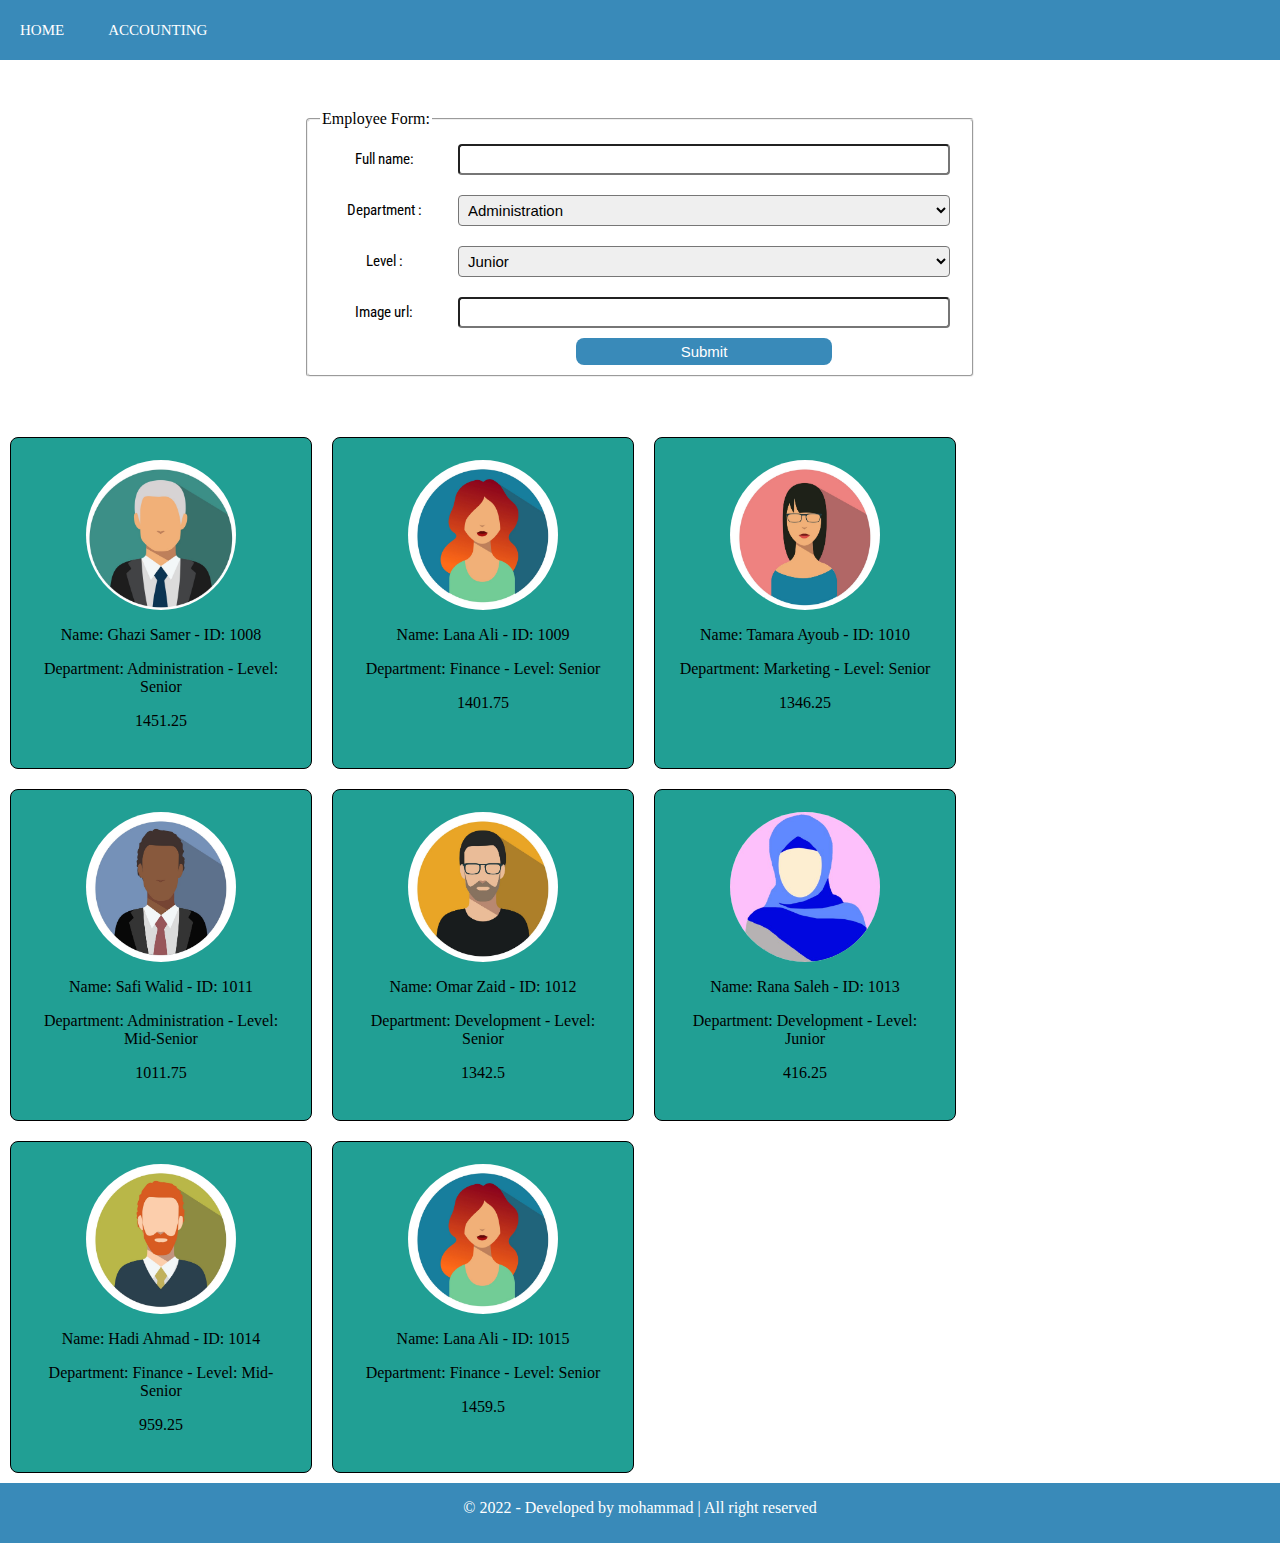
<file: index.html>
<!DOCTYPE html>
<html lang="en">

    <head>
        <meta charset="UTF-8">
        <meta http-equiv="X-UA-Compatible" content="IE=edge">
        <meta name="viewport" content="width=device-width, initial-scale=1.0">
        <link rel="stylesheet" href="style/index.css">
        <title>Document</title>
    </head>

    <body>
        <header class="indexh">
            <nav>
                <a href="index.html">Home</a>
                <a href="accounting.html">Accounting</a>
            </nav>
        </header>
        <main>
            <div class="mainDiv">
                <fieldset class="fieldForm">
                    <legend>Employee Form:</legend>
                    <form id="empForm">
                        <label for="fname">Full name:</label>
                        <input type="text" id="fname" name="fname">
                        <label for="department">Department :</label>
                        <select name="department " id="department">
                            <option value="Administration">Administration</option>
                            <option value="Marketing">Marketing</option>
                            <option value="Development">Development</option>
                            <option value="Finance">Finance</option>
                        </select>
                        <label for="level">Level :</label>
                        <select name="level " id="level">
                            <option value="Junior">Junior</option>
                            <option value="Mid-Senior">Mid-Senior</option>
                            <option value="Senior">Senior</option>
                        </select>
                        <label for="imgUrl">Image url:</label>
                        <input type="text" id="imgUrl" name="imgUrl">
                        <label for=""></label>
                        <input type="submit" id="submit" name="submit" value="Submit">
                    </form>
                </fieldset>
            </div>

            <div class="flexDiv" id="flexDiv">

            </div>
        </main>
        <footer class="indexF">
            <p> &copy 2022 - Developed by mohammad | All right reserved</p>
        </footer>
        <script src="js/app.js"></script>
    </body>

</html>
</file>
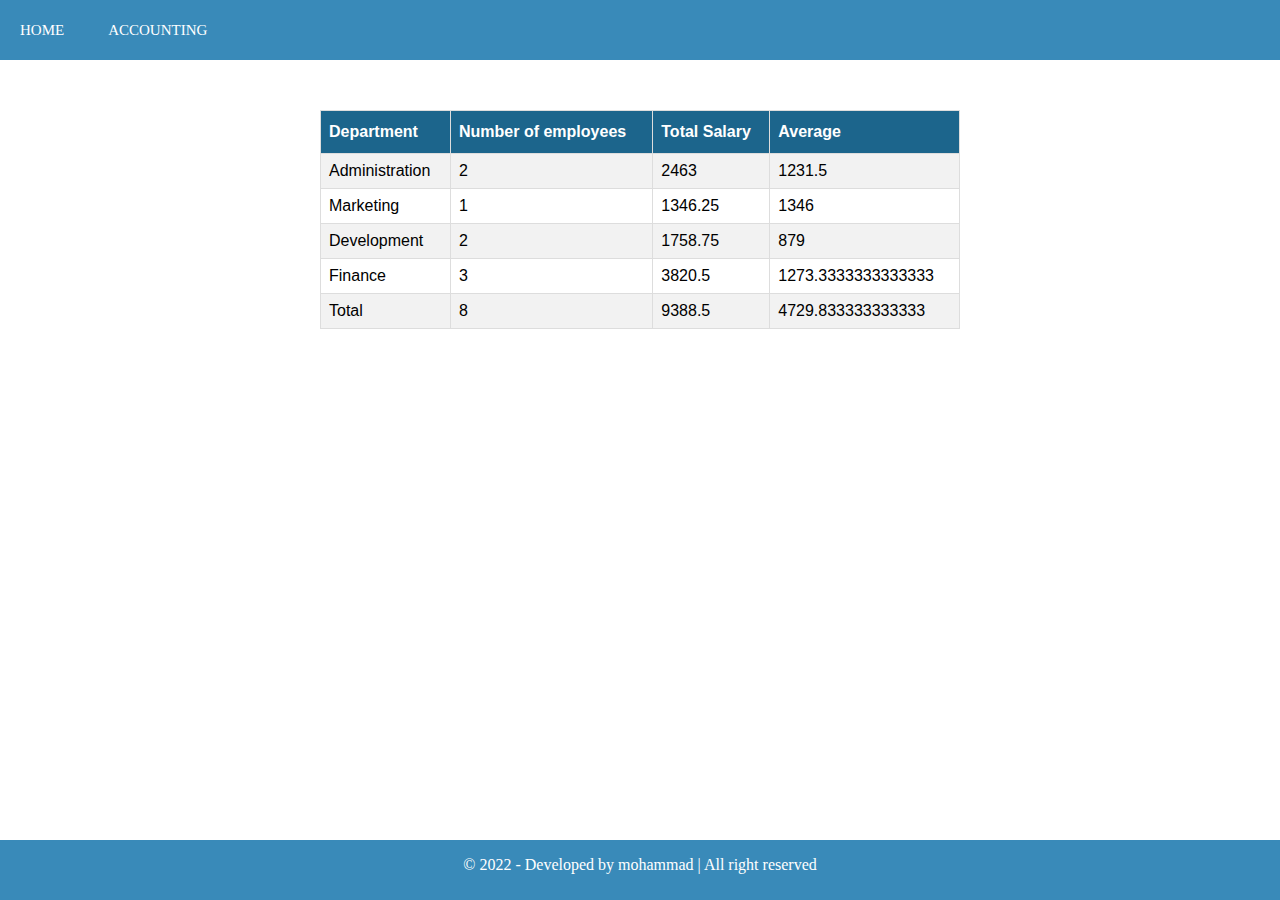
<file: accounting.html>
<!DOCTYPE html>
<html lang="en">

    <head>
        <meta charset="UTF-8">
        <meta http-equiv="X-UA-Compatible" content="IE=edge">
        <meta name="viewport" content="width=device-width, initial-scale=1.0">
        <title>Document</title>
        <link rel="stylesheet" href="style/accounting.css">
    </head>

    <body>
        <header class="accountH">
            <nav>
                <a href="index.html">Home</a>
                <a href="accounting.html">Accounting</a>
            </nav>
        </header>
        <main>
            <table id="empTable">
                <tr>
                    <th>Department</th>
                    <th>Number of employees</th>
                    <th>Total Salary</th>
                    <th>Average</th>
                </tr>
            </table>
        </main>
        <footer class="accountF">
            <p> &copy 2022 - Developed by mohammad | All right reserved</p>
        </footer>
        <script src="js/accounting.js"></script>
    </body>

</html>
</file>
<file: style/index.css>
@import url('https://fonts.googleapis.com/css2?family=Roboto&display=swap');
@import url('https://fonts.googleapis.com/css2?family=Roboto+Condensed:wght@300&display=swap');

body {
    margin:0;
    min-height: 100vh;
    display: flex;
    flex-direction: column;
    max-width: 100%;
}

.indexh{
    display:flex;
    align-items: center;
    height: 60px;
    background-color:#398AB9;
    justify-content:left;
}
.indexh nav a{
    text-transform: uppercase;
    font-size: 15px;
    padding:20px;
    color: #fff;
    text-decoration:none;
}

.fieldForm{
    margin: auto;
    width: 50%;
    border: 1x solid black;
    margin-top: 50px;
    border-radius: 4px;
}

.mainDiv form {
    display: grid;
    grid-template-columns: 1fr 80%;
    align-items: center;
    font-family: 'Roboto Condensed', sans-serif;
}
.mainDiv form input,select {
  padding: 5px;
  width: auto;
  margin: 10px;
  font-size: 15px;
  border-radius: 4px;
}

.mainDiv form label{
    width: auto;
    text-align: center;
    font-size: 15px;
}
.mainDiv form input[type=submit]{
    width: 50%;
    margin: auto;
    border: none;
    background-color: #398AB9; 
    border-radius: 8px;
    color: #fff;
 }
 .mainDiv form input[type=submit]:hover{
     color:#fff ;
     background-color: #1C658C;
 }

 .flexDiv{
    display: flex;
    flex-wrap: wrap;
    padding-top: 50px;
  }
  
  .flexCard{
    margin: 10px;
    width: 20%;
    padding: 22px;
    border: 1px solid black;
    background-color: #219F94;
    border-radius: 8px;
  }
  .flexCard img{
    display: block;
    margin: auto;
    width: 150px;
    height: 150px;
    border-radius: 100px;
}
.flexCard p{
    width: auto;
    text-align: center;
}
 .indexF{
     display: block;
    margin-top: auto;
    align-items: center;
    height: 60px;
    background-color:#398AB9;
    color: #fff;
    text-align: center;
}
</file>
<file: style/accounting.css>
body {  margin:0;
    min-height: 100vh;
    display: flex;
    flex-direction: column;
    max-width: 100%;
}

.accountH{
    display:flex;
    align-items: center;
    height: 60px;
    background-color:#398AB9;
    justify-content:left;
    margin-bottom: 50px;
}
.accountH nav a{
    text-transform: uppercase;
    font-size: 15px;
    padding:20px;
    color: #fff;
    text-decoration:none;
}

#empTable {
    font-family: Arial, Helvetica, sans-serif;
    border-collapse: collapse;
    width: 50%;
    margin: auto;  
  }
  
  #empTable td, #empTable th {
    border: 1px solid #ddd;
    padding: 8px;
  }
  
  #empTable tr:nth-child(even){background-color: #f2f2f2;}
  
  #empTable tr:hover {background-color: #ddd;}
  
  #empTable th {
    padding-top: 12px;
    padding-bottom: 12px;
    text-align: left;
    background-color: #1C658C;
    color: white;
  }

.accountF{
    display: block;
    margin-top: auto;
    align-items: center;
    height: 60px;
    background-color:#398AB9;
    color: #fff;
    text-align: center;
}
</file>
